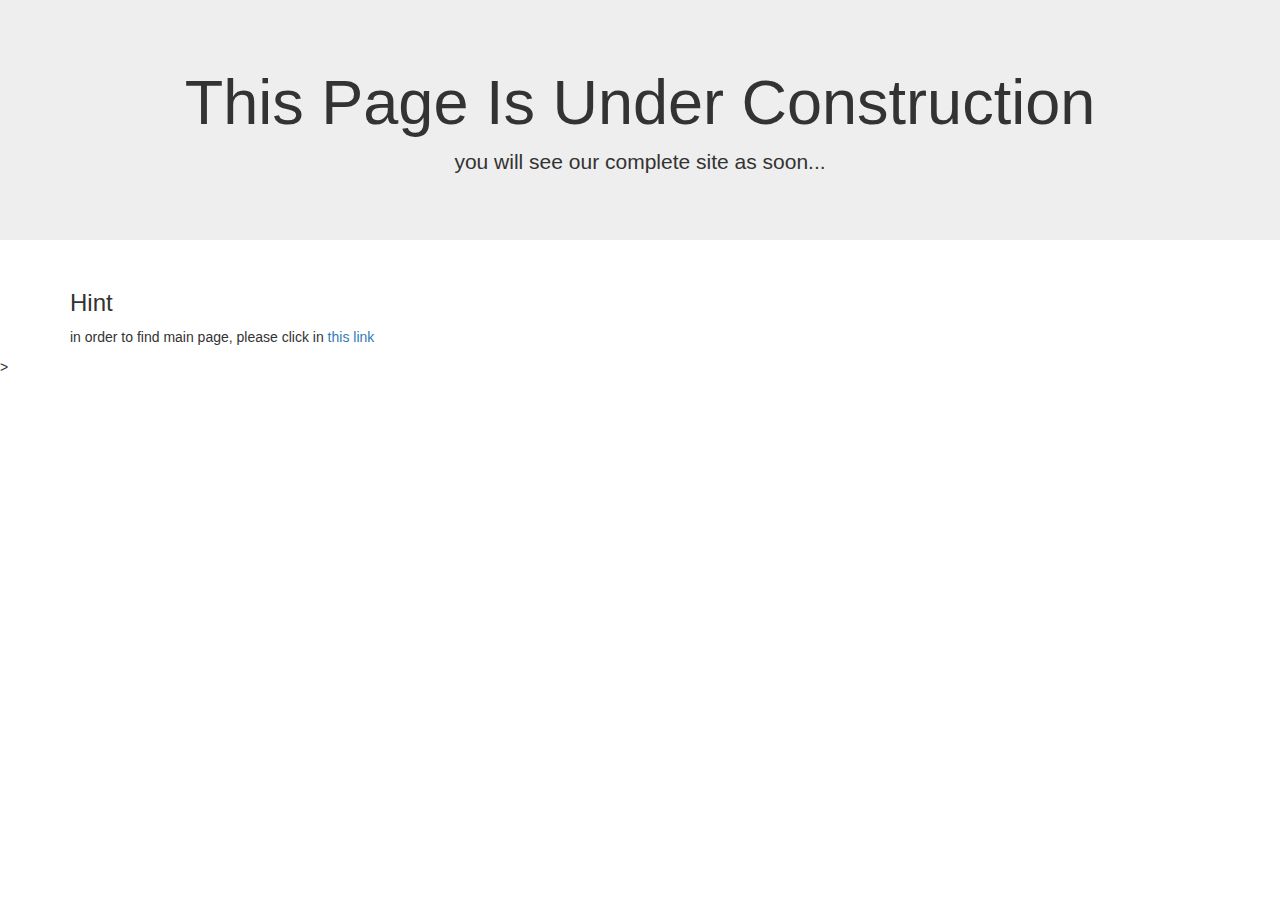
<file: templates/login.html>
<!DOCTYPE html>
<html lang="en">

<head>
    <title>Under Construction</title>
    <meta charset="utf-8">
    <meta name="viewport" content="width=device-width, initial-scale=1">
    <link rel="stylesheet" href="https://maxcdn.bootstrapcdn.com/bootstrap/3.3.7/css/bootstrap.min.css">
    <script src="https://ajax.googleapis.com/ajax/libs/jquery/3.2.1/jquery.min.js"></script>
    <script src="https://maxcdn.bootstrapcdn.com/bootstrap/3.3.7/js/bootstrap.min.js"></script>
</head>

<body>

    <div class="jumbotron text-center">
        <h1>This Page Is Under Construction</h1>
        <p>you will see our complete site as soon... </p>
    </div>

    <div class="container">
        <div class="row">
            <div class="col-sm-8">
                <h3>Hint</h3>
                <p>in order to find main page, please click in <a href="/">this link</a> </p>
            </div>
            <!-- <div class="col-sm-6">
            <h3>incident history</h3>
            <p>in order to find history of all incidents, go to <a href="/history">this page</a>   </p>
        </div> -->
            <!--        <div class="col-sm-4">-->
            <!--            <h3>Column 3</h3>-->
            <!--            <p>Lorem ipsum dolor sit amet, consectetur adipisicing elit...</p>-->
            <!--            <p>Ut enim ad minim veniam, quis nostrud exercitation ullamco laboris...</p>-->
            <!--        </div>-->

        </div>
    </div>

</body>

</html>>
</file>
